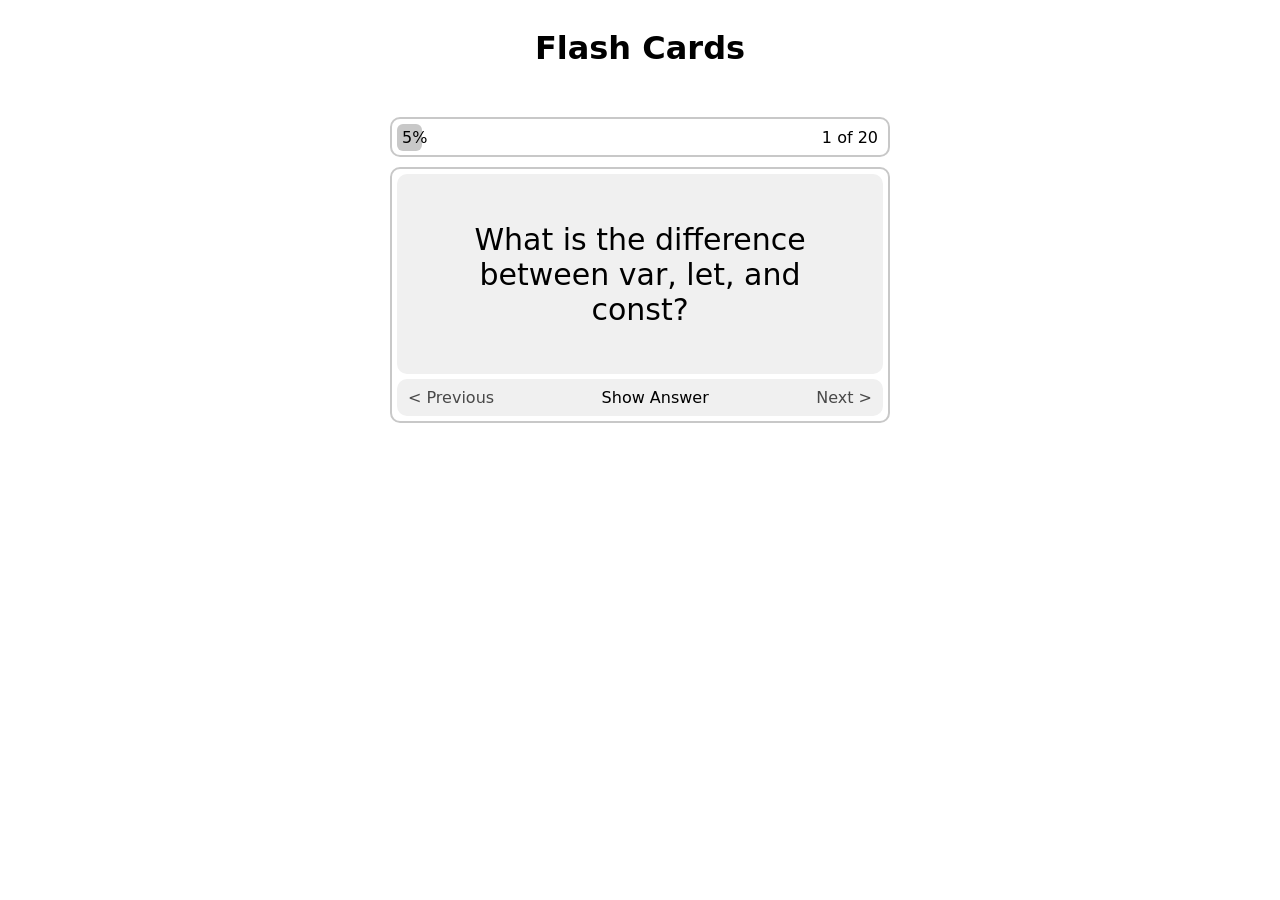
<file: Project 13 - Flash Cards/index.html>
<!DOCTYPE html>
<html lang="en">
<head>
  <meta charset="UTF-8">
  <meta name="viewport" content="width=device-width, initial-scale=1.0">
  <title>Flash Cards</title>
  <link rel="stylesheet" href="style.css">
</head>
<body>
  <h1>Flash Cards</h1>

  <div class="top-bar-question">
    <span class="percentage js-percentage">25%</span>
    <span class="question-number js-question-number">5 of 20</span>
  </div>

  <div class="question-answer-area">
    <div class="question-answer js-question-answer">What is the difference between var,let and const?</div>
    <div class="question-navigation">
      <button class="previous js-previous-button">< Previous</button>
      <button class="show-hide-answer js-show-hide-answer">Show Answer</button>
      <button class="next js-next-button">Next ></button>
    </div>
  </div>

  <script src="script.js"></script>
</body>
</html>
</file>
<file: Project 13 - Flash Cards/style.css>
body {
  font-family: ui-sans-serif, system-ui, sans-serif;
  display: flex;
  flex-direction: column;
  align-items: center;
  font-weight: 500;
}
h1 {
  margin-bottom: 50px;
}

.top-bar-question {
  border: 2px solid rgb(200, 200, 200);
  border-radius: 10px;
  box-sizing: border-box;
  width: 100%;
  max-width: 500px;
  height: 40px;
  padding: 5px;
  display: flex;
  justify-content: space-between;
  align-items: center;
  position: relative;
  z-index: 0;
  margin-bottom: 10px;
  --progress: 0%;
}

.top-bar-question::before {
  content: "";
  max-width: 98%;
  width: var(--progress); /* actual percentage to show */
  height: 75%;
  border-radius: 6px;
  background-color: rgb(200, 200, 200);
  position: absolute;
  z-index: -1;
  transition: width 0.15s ease;
}

.percentage {
  margin-left: 5px;
}
.question-number {
  margin-right: 5px;
}

.question-answer-area {
  width: 100%;
  max-width: 500px;
  border: 2px solid rgb(200, 200, 200);
  border-radius: 10px;
  box-sizing: border-box;
  padding: 5px;
}

.question-answer {
  background-color: rgb(240, 240, 240);
  border-radius: 10px;
  width: 100%;
  height: 200px;
  padding: 40px;
  display: flex;
  justify-content: center;
  align-items: center;
  font-size: 30px;
  margin-bottom: 5px;
  text-align: center;
  box-sizing: border-box;
  overflow: hidden;
}

.text-large {
  font-size: 30px;
}
.text-small {
  font-size: 22px;
}

.question-navigation {
  padding: 8px 5px;
  display: flex;
  justify-content: space-between;
  background-color: rgb(240, 240, 240);
  border-radius: 10px;
}

.previous,
.next {
  color: rgba(0, 0, 0, 0.7);
}

.previous,
.show-hide-answer,
.next {
  border: none;
  background-color: transparent;
  font: inherit;
  cursor: pointer;
  transition: transform 0.15s;
}

.previous:hover,
.show-hide-answer:hover,
.next:hover {
  background-color: rgb(200, 200, 200);
  border-radius: 5px;
}

.previous:active,
.show-hide-answer:active,
.next:active {
  transform: scale(0.9);
}

@media (max-width: 460px) {
  .question-answer {
    height: auto;
    padding: 5%;
  }
  .text-large {
    font-size: 24px;
  }
  .text-small {
    font-size: 18px;
  }
}
</file>
